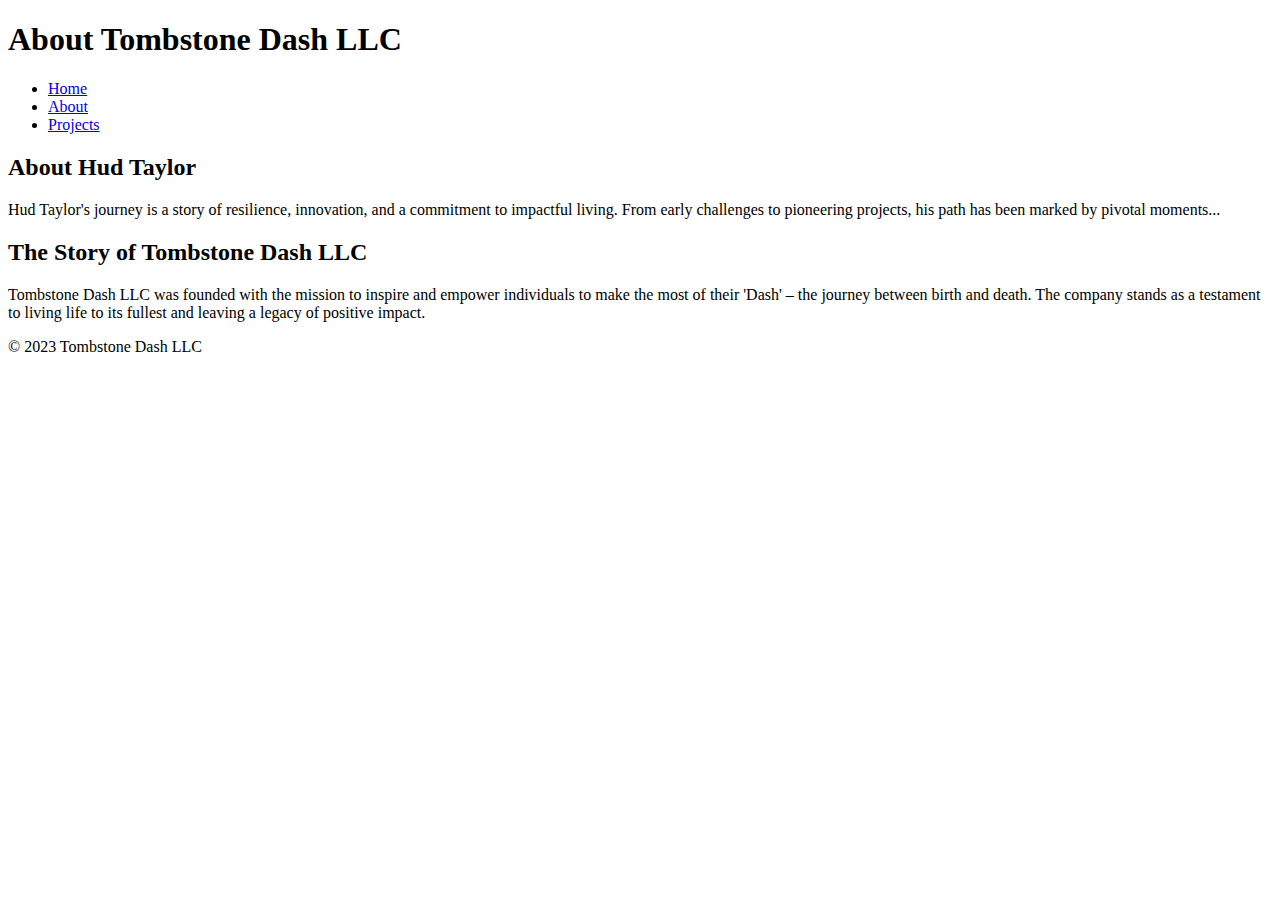
<file: about.html>
<!DOCTYPE html>
<html lang="en">
<head>
    <meta charset="UTF-8">
    <meta name="viewport" content="width=device-width, initial-scale=1.0">
    <meta name="description" content="Tombstone Dash LLC - Inspiring and empowering individuals to make the most of their life's journey.">
    <meta name="keywords" content="Life Journey, Personal Development, Tombstone Dash, Hud Taylor">
    <title>Tombstone Dash LLC</title>
    <link rel="stylesheet" href="style.css">
    <!-- Other head elements -->
    <meta charset="UTF-8">
    <meta name="viewport" content="width=device-width, initial-scale=1.0">
    <title>About - Tombstone Dash LLC</title>
    <link rel="stylesheet" href="style.css">
</head>
<body>
    <header>
        <h1>About Tombstone Dash LLC</h1>
        <nav>
            <ul>
                <li><a href="index.html">Home</a></li>
                <li><a href="about.html">About</a></li>
                <li><a href="projects.html">Projects</a></li>
            </ul>
        </nav>
    </header>
    <main>
        <section id="about-hud">
            <h2>About Hud Taylor</h2>
            <p>Hud Taylor's journey is a story of resilience, innovation, and a commitment to impactful living. From early challenges to pioneering projects, his path has been marked by pivotal moments...</p>
        </section>
        <section id="about-tombstone-dash">
            <h2>The Story of Tombstone Dash LLC</h2>
            <p>Tombstone Dash LLC was founded with the mission to inspire and empower individuals to make the most of their 'Dash' – the journey between birth and death. The company stands as a testament to living life to its fullest and leaving a legacy of positive impact.</p>
        </section>
    </main>
    <footer>
        <p>&copy; 2023 Tombstone Dash LLC</p>
    </footer>
    <script src="script.js"></script>
</body>
</html>
</file>
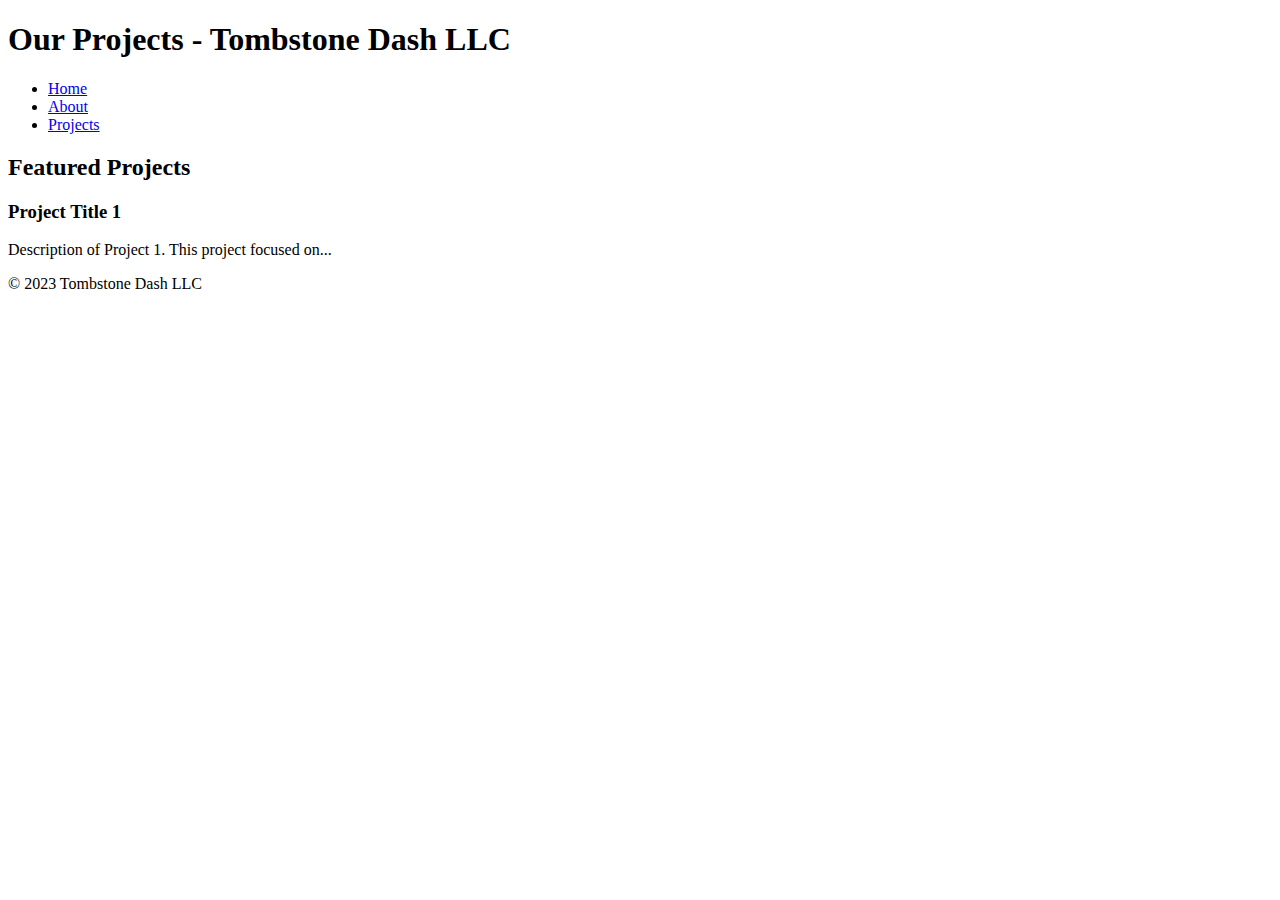
<file: projects.html>
<!DOCTYPE html>
<html lang="en">
<head>
    <meta charset="UTF-8">
    <meta name="viewport" content="width=device-width, initial-scale=1.0">
    <meta name="description" content="Tombstone Dash LLC - Inspiring and empowering individuals to make the most of their life's journey.">
    <meta name="keywords" content="Life Journey, Personal Development, Tombstone Dash, Hud Taylor">
    <title>Tombstone Dash LLC</title>
    <link rel="stylesheet" href="style.css">
    <!-- Other head elements -->
    <meta charset="UTF-8">
    <meta name="viewport" content="width=device-width, initial-scale=1.0">
    <title>Projects - Tombstone Dash LLC</title>
    <link rel="stylesheet" href="style.css">
</head>
<body>
    <header>
        <h1>Our Projects - Tombstone Dash LLC</h1>
        <nav>
            <ul>
                <li><a href="index.html">Home</a></li>
                <li><a href="about.html">About</a></li>
                <li><a href="projects.html">Projects</a></li>
            </ul>
        </nav>
    </header>
    <main>
        <section id="projects-list">
            <h2>Featured Projects</h2>
            <!-- Project details here -->
            <div class="project">
                <h3>Project Title 1</h3>
                <p>Description of Project 1. This project focused on...</p>
            </div>
            <!-- Additional projects here -->
        </section>
    </main>
    <footer>
        <p>&copy; 2023 Tombstone Dash LLC</p>
    </footer>
    <script src="script.js"></script>
</body>
</html>
</file>
<file: style.css>
tombstonedash/
│
├── index.html
├── about.html
├── blog.html
├── projects.html
├── contact.html
│
├── css/
│   └── styles.css
│
├── js/
│   └── scripts.js
│
├── images/
│   ├── logo.png
│   ├── about-banner.jpg
│   ├── blog-header.jpg
│   └── ...
│
└── favicon.ico
</file>
